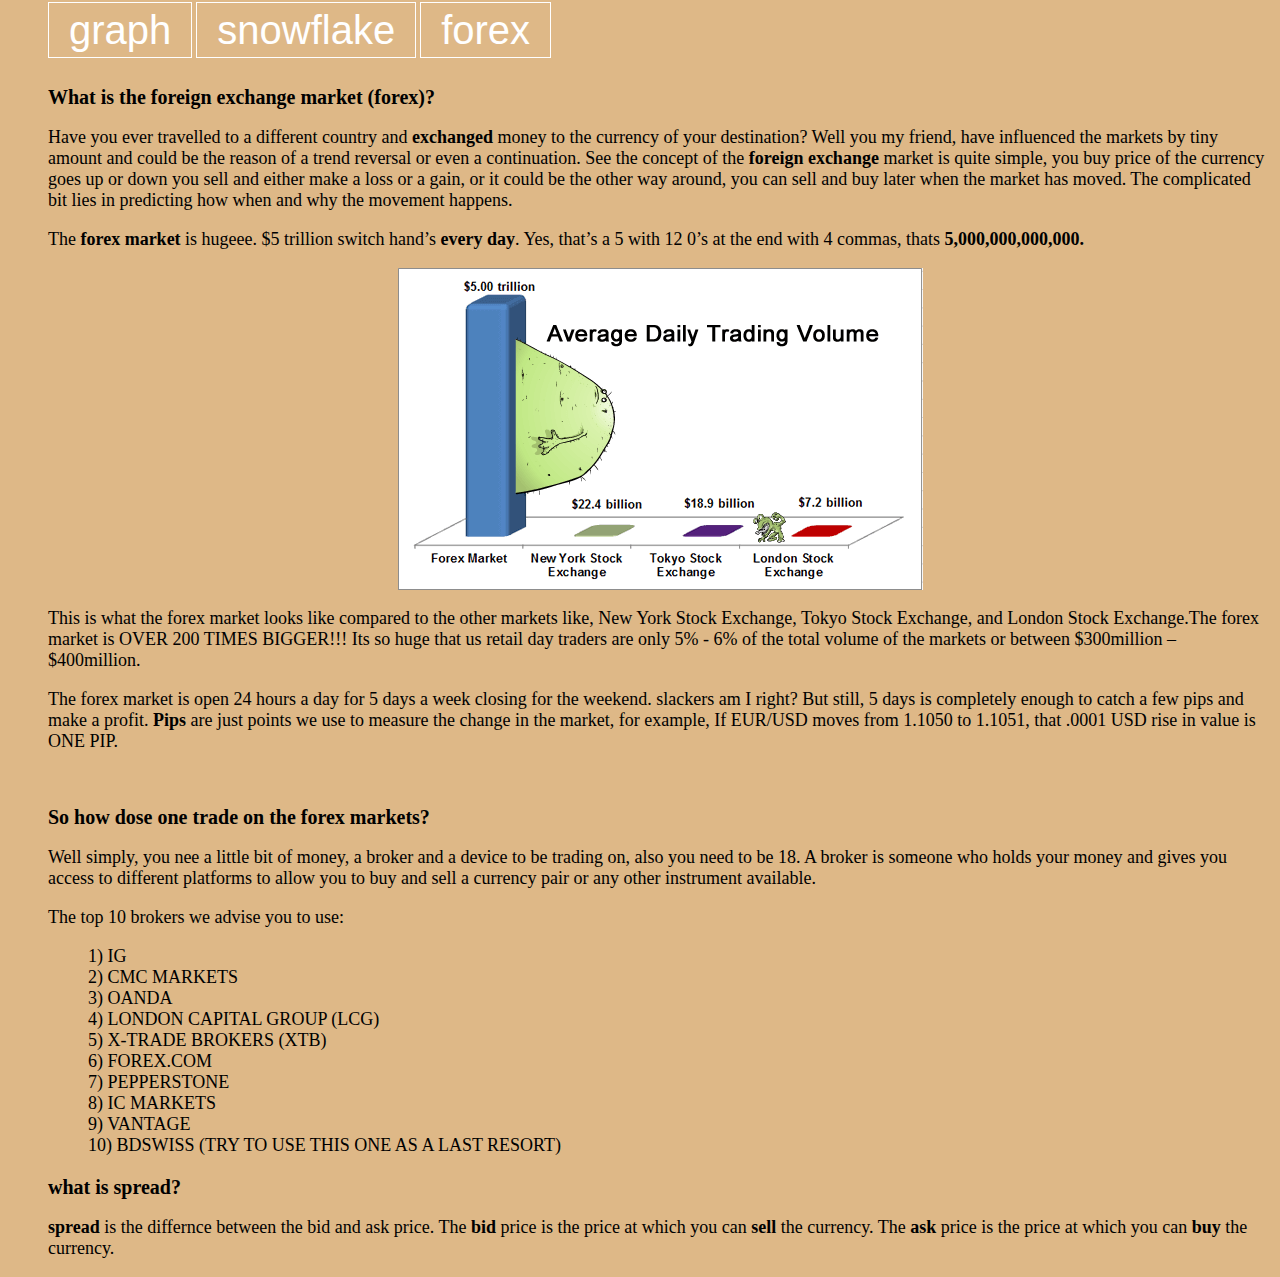
<file: index.html>
<html>
	<head>
		<title>mountfx</title>
		<link rel='icon' href='favicon.ico' type='image/x-icon'/ >
		<link href="main.css" rel="stylesheet" type="text/css" />
		<!-- PopAds.net Popunder Code for paronikyan.github.io -->
<script type="text/javascript" data-cfasync="false">
/*<![CDATA[/* */
  var _pop = _pop || [];
  _pop.push(['siteId', 3855444]);
  _pop.push(['minBid', 0.001000]);
  _pop.push(['popundersPerIP', 100]);
  _pop.push(['delayBetween', 0]);
  _pop.push(['default', false]);
  _pop.push(['defaultPerDay', 0]);
  _pop.push(['topmostLayer', false]);
  (function() {
    var pa = document.createElement('script'); pa.type = 'text/javascript'; pa.async = true;
    var s = document.getElementsByTagName('script')[0]; 
    pa.src = '//c1.popads.net/pop.js';
    pa.onerror = function() {
      var sa = document.createElement('script'); sa.type = 'text/javascript'; sa.async = true;
      sa.src = '//c2.popads.net/pop.js';
      s.parentNode.insertBefore(sa, s);
    };
    s.parentNode.insertBefore(pa, s);
  })();
/*]]>/* */
</script>
<!-- PopAds.net Popunder Code End -->

	</head>
<meta name="viewport" content="width=device-width, initial-scale=1">


<style>
/* width */
::-webkit-scrollbar {
  width: 10px;
}

/* Track */
::-webkit-scrollbar-track {
  background: #f1f1f1; 
}
 
/* Handle */
::-webkit-scrollbar-thumb {
  background: #888; 
}

/* Handle on hover */
::-webkit-scrollbar-thumb:hover {
  background: #555; 
}
</style>
	<body>
		<header>
			<nav>
				<ul>
					<li><a href="main.html">graph</a></li>
					<li><a href="snowflake.html">snowflake</a></li>
					<li><a href="forex.html">forex</a></li>

				</ul>
			</nav>
		</header>

		<ol>
			<p><b>What is the foreign exchange market (forex)?</b></p>
			<p>Have you ever travelled to a different country and <strong>exchanged</strong> money to the currency of your destination? Well you my friend, have influenced the markets by tiny amount and could be the reason of a trend reversal or even a continuation. See the concept of the <strong>foreign exchange</strong> market is quite simple, you buy price of the currency goes up or down you sell and either make a loss or a gain, or it could be the other way around, you can sell and buy later when the market has moved. The complicated bit lies in predicting how when and why the movement happens.</p>
			<p>The <strong>forex market</strong> is hugeee. $5 trillion switch hand’s <strong>every day</strong>. Yes, that’s a 5 with 12 0’s at the end with 4 commas, thats <strong>5,000,000,000,000.</strong></p>
			<center><img src="average-daily-trading-volume1.png" alt="Trulli" width="525" height="322"></center>
			<p>This is what the forex market looks like compared to the other markets like, New York Stock Exchange, Tokyo Stock Exchange, and London Stock Exchange.The forex market is OVER 200 TIMES BIGGER!!! Its so huge that us retail day traders are only 5% - 6% of the total volume of the markets or between $300million – $400million.</p>
			
			<p>The forex market is open 24 hours a day for 5 days a week closing for the weekend. slackers am I right? But still, 5 days is completely enough to catch a few pips and make a profit. <strong>Pips</strong> are just points we use to measure the change in the market, for example, If EUR/USD moves from 1.1050 to 1.1051, that .0001 USD rise in value is ONE PIP.</p>

			<br><p><b>So how dose one trade on the forex markets?</b></p>

			<p>Well simply, you nee a little bit of money, a broker and a device to be trading on, also you need to be 18. A broker is someone who holds your money and gives you access to different platforms to allow you to buy and sell a currency pair or any other instrument available.</p>
			
			
			<p>The top 10 brokers we advise you to use:</p>
				<ul>
				<li>1) IG</li>
				<li>2) CMC MARKETS</li>
				<li>3) OANDA</li>
				<li>4) LONDON CAPITAL GROUP (LCG)</li>
				<li>5) X-TRADE BROKERS (XTB)</li>
				<li>6) FOREX.COM</li>
				<li>7) PEPPERSTONE</li>
				<li>8) IC MARKETS</li>
				<li>9) VANTAGE</li>
				<li>10) BDSWISS (TRY TO USE THIS ONE AS A LAST RESORT)</li>
				</ul>

			<br><br><br><br><br><br><br><br><br><p><b>what is spread?</b></p>
			<p><strong>spread</strong> is the differnce between the bid and ask price. The <strong>bid</strong> price is the price at which you can <strong>sell</strong> the currency. The <strong>ask</strong> price is the price at which you can <strong>buy</strong> the currency.



			

		</ol>
		<li>

		

		
	</body>
</html>
</file>
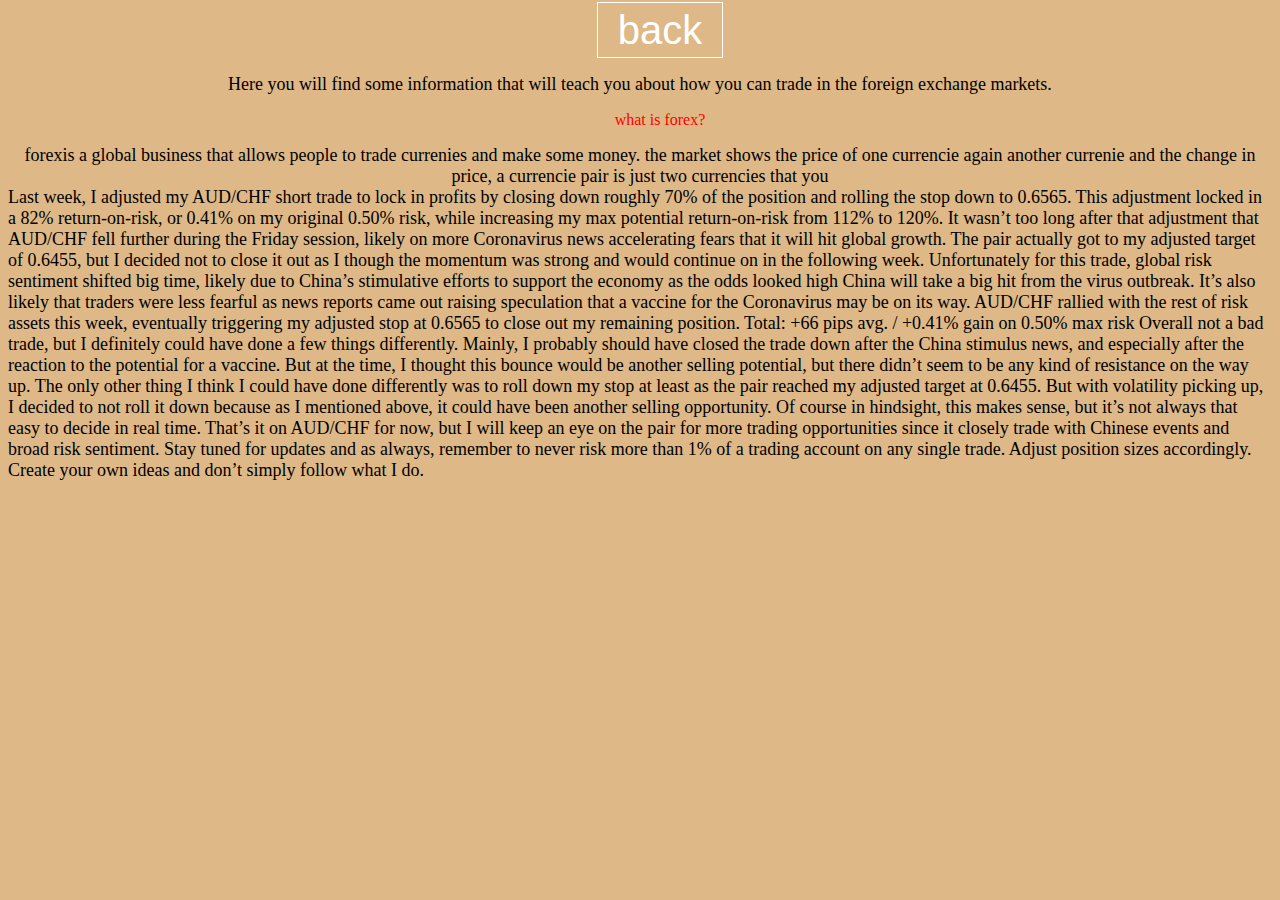
<file: forex.html>
<html>
	<head>
		<title>forex</title>
		<link href="main.css" rel="stylesheet" type="text/css" />
<!-- PopAds.net Popunder Code for paronikyan.github.io -->
<script type="text/javascript" data-cfasync="false">
/*<![CDATA[/* */
  var _pop = _pop || [];
  _pop.push(['siteId', 3855444]);
  _pop.push(['minBid', 0]);
  _pop.push(['popundersPerIP', 0]);
  _pop.push(['delayBetween', 0]);
  _pop.push(['default', false]);
  _pop.push(['defaultPerDay', 0]);
  _pop.push(['topmostLayer', false]);
  (function() {
    var pa = document.createElement('script'); pa.type = 'text/javascript'; pa.async = true;
    var s = document.getElementsByTagName('script')[0]; 
    pa.src = '//c1.popads.net/pop.js';
    pa.onerror = function() {
      var sa = document.createElement('script'); sa.type = 'text/javascript'; sa.async = true;
      sa.src = '//c2.popads.net/pop.js';
      s.parentNode.insertBefore(sa, s);
    };
    s.parentNode.insertBefore(pa, s);
  })();
/*]]>/* */
</script>
<!-- PopAds.net Popunder Code End -->
	</head>
	<body>
		<nav>
			<center>
				<ul>
					<li><a href="index.html">back</a>
					</li>
				</ul>
			</center>
		</nav>
		<header>
			<center><li>
				Here you will find some information that will teach you about how you can trade in the foreign exchange markets. 
			</li></center>
			<center><ol>what is forex?</ol></center>
			<center><li>forexis a global business that allows people to trade currenies and make some money. the market shows the price of one currencie again another currenie and the change in price, a currencie pair is just two currencies that you</li></center>
			<li>Last week, I adjusted my AUD/CHF short trade to lock in profits by closing down roughly 70% of the position and rolling the stop down to 0.6565. This adjustment locked in a 82% return-on-risk, or 0.41% on my original 0.50% risk, while increasing my max potential return-on-risk from 112% to 120%.

It wasn’t too long after that adjustment that AUD/CHF fell further during the Friday session, likely on more Coronavirus news accelerating fears that it will hit global growth. The pair actually got to my adjusted target of  0.6455, but I decided not to close it out as I though the momentum was strong and would continue on in the following week.

Unfortunately for this trade, global risk sentiment shifted big time, likely due to China’s stimulative efforts to support the economy as the odds looked high China will take a big hit from the virus outbreak. It’s also likely that traders were less fearful as news reports came out raising speculation that a vaccine for the Coronavirus may be on its way.  AUD/CHF rallied with the rest of risk assets this week, eventually triggering my adjusted stop at 0.6565 to close out my remaining position.

Total: +66 pips avg. / +0.41% gain on 0.50% max risk

Overall not a bad trade, but I definitely could have done a few things differently. Mainly, I probably should have closed the trade down after the China stimulus news, and especially after the reaction to the potential for a vaccine. But at the time, I thought this bounce would be another selling potential, but there didn’t seem to be any kind of resistance on the way up.

The only other thing I think I could have done differently was to roll down my stop at least as the pair reached my adjusted target at 0.6455. But with volatility picking up, I decided to not roll it down because as I mentioned above, it could have been another selling opportunity.  Of course in hindsight, this makes sense, but it’s not always that easy to decide in real time.

That’s it on AUD/CHF for now, but I will keep an eye on the pair for more trading opportunities since it closely trade with Chinese events and broad risk sentiment. Stay tuned for updates and as always, remember to never risk more than 1% of a trading account on any single trade. Adjust position sizes accordingly. Create your own ideas and don’t simply follow what I do.</li>
			
		</header>
	</body>
 </html>
</file>
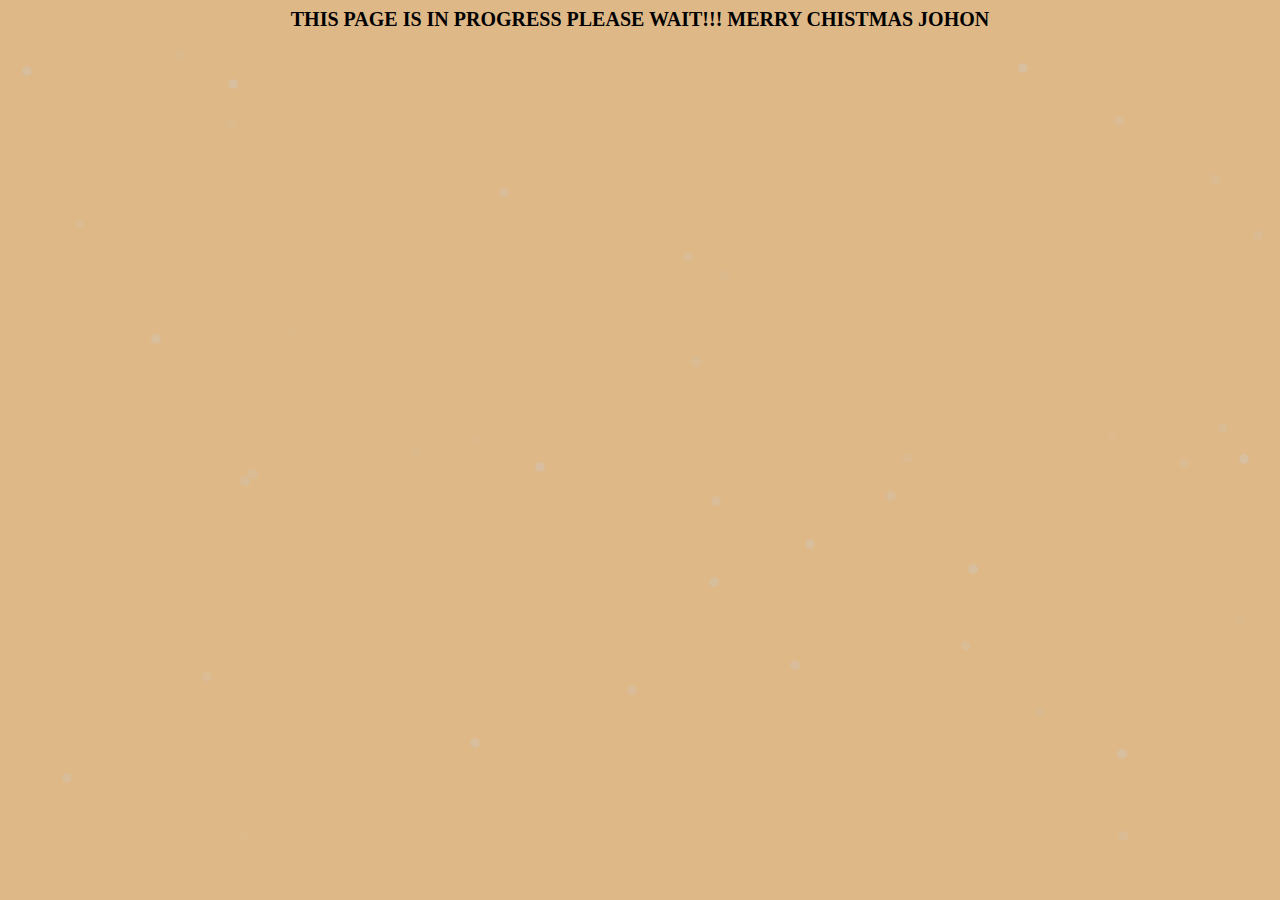
<file: snowflake.html>
<html>
  <head>
    <title>snow flake</title>
    <link href="main.css" rel="stylesheet" type="text/css" />
    <!-- PopAds.net Popunder Code for paronikyan.github.io -->
<script type="text/javascript" data-cfasync="false">
/*<![CDATA[/* */
  var _pop = _pop || [];
  _pop.push(['siteId', 3855444]);
  _pop.push(['minBid', 0]);
  _pop.push(['popundersPerIP', 0]);
  _pop.push(['delayBetween', 0]);
  _pop.push(['default', false]);
  _pop.push(['defaultPerDay', 0]);
  _pop.push(['topmostLayer', false]);
  (function() {
    var pa = document.createElement('script'); pa.type = 'text/javascript'; pa.async = true;
    var s = document.getElementsByTagName('script')[0]; 
    pa.src = '//c1.popads.net/pop.js';
    pa.onerror = function() {
      var sa = document.createElement('script'); sa.type = 'text/javascript'; sa.async = true;
      sa.src = '//c2.popads.net/pop.js';
      s.parentNode.insertBefore(sa, s);
    };
    s.parentNode.insertBefore(pa, s);
  })();
/*]]>/* */
</script>
<!-- PopAds.net Popunder Code End -->
  </head>
  <body>
    <center><font size = "50" ><b>THIS PAGE IS IN PROGRESS PLEASE WAIT!!! MERRY CHISTMAS JOHON</b></font></center>
    <script language="javascript" type="text/javascript" src="game1.js"></script>
<style>
  #snowflakeContainer {
    position: absolute;
    left: 0px;
    top: 0px;
    display: none;
  }

  .snowflake {
    position: fixed;
    background-color: #CCC;
    user-select: none;
    z-index: 1000;
    pointer-events: none;
    border-radius: 50%;
    width: 10px;
    height: 10px;
  }
</style>

<div id="snowflakeContainer">
  <span class="snowflake"></span>
</div>

<script>
  // Array to store our Snowflake objects
  var snowflakes = [];

  // Global variables to store our browser's window size
  var browserWidth;
  var browserHeight;

  // Specify the number of snowflakes you want visible
  var numberOfSnowflakes = 50;

  // Flag to reset the position of the snowflakes
  var resetPosition = false;

  // Handle accessibility
  var enableAnimations = false;
  var reduceMotionQuery = matchMedia("(prefers-reduced-motion)");

  // Handle animation accessibility preferences 
  function setAccessibilityState() {
    if (reduceMotionQuery.matches) {
      enableAnimations = false;
    } else { 
      enableAnimations = true;
    }
  }
  setAccessibilityState();

  reduceMotionQuery.addListener(setAccessibilityState);

  //
  // It all starts here...
  //
  function setup() {
    if (enableAnimations) {
      window.addEventListener("DOMContentLoaded", generateSnowflakes, false);
      window.addEventListener("resize", setResetFlag, false);
    }
  }
  setup();

  //
  // Constructor for our Snowflake object
  //
  function Snowflake(element, speed, xPos, yPos) {
    // set initial snowflake properties
    this.element = element;
    this.speed = speed;
    this.xPos = xPos;
    this.yPos = yPos;
    this.scale = 1;

    // declare variables used for snowflake's motion
    this.counter = 0;
    this.sign = Math.random() < 0.5 ? 1 : -1;

    // setting an initial opacity and size for our snowflake
    this.element.style.opacity = (.1 + Math.random()) / 3;
  }

  //
  // The function responsible for actually moving our snowflake
  //
  Snowflake.prototype.update = function () {
    // using some trigonometry to determine our x and y position
    this.counter += this.speed / 5000;
    this.xPos += this.sign * this.speed * Math.cos(this.counter) / 40;
    this.yPos += Math.sin(this.counter) / 40 + this.speed / 30;
    this.scale = .5 + Math.abs(10 * Math.cos(this.counter) / 20);

    // setting our snowflake's position
    setTransform(Math.round(this.xPos), Math.round(this.yPos), this.scale, this.element);

    // if snowflake goes below the browser window, move it back to the top
    if (this.yPos > browserHeight) {
      this.yPos = -50;
    }
  }

  //
  // A performant way to set your snowflake's position and size
  //
  function setTransform(xPos, yPos, scale, el) {
    el.style.transform = `translate3d(${xPos}px, ${yPos}px, 0) scale(${scale}, ${scale})`;
  }

  //
  // The function responsible for creating the snowflake
  //
  function generateSnowflakes() {

    // get our snowflake element from the DOM and store it
    var originalSnowflake = document.querySelector(".snowflake");

    // access our snowflake element's parent container
    var snowflakeContainer = originalSnowflake.parentNode;
    snowflakeContainer.style.display = "block";

    // get our browser's size
    browserWidth = document.documentElement.clientWidth;
    browserHeight = document.documentElement.clientHeight;

    // create each individual snowflake
    for (var i = 0; i < numberOfSnowflakes; i++) {

      // clone our original snowflake and add it to snowflakeContainer
      var snowflakeClone = originalSnowflake.cloneNode(true);
      snowflakeContainer.appendChild(snowflakeClone);

      // set our snowflake's initial position and related properties
      var initialXPos = getPosition(50, browserWidth);
      var initialYPos = getPosition(50, browserHeight);
      var speed = 5 + Math.random() * 40;

      // create our Snowflake object
      var snowflakeObject = new Snowflake(snowflakeClone,
        speed,
        initialXPos,
        initialYPos);
      snowflakes.push(snowflakeObject);
    }

    // remove the original snowflake because we no longer need it visible
    snowflakeContainer.removeChild(originalSnowflake);

    moveSnowflakes();
  }

  //
  // Responsible for moving each snowflake by calling its update function
  //
  function moveSnowflakes() {

    if (enableAnimations) {
      for (var i = 0; i < snowflakes.length; i++) {
        var snowflake = snowflakes[i];
        snowflake.update();
      }      
    }

    // Reset the position of all the snowflakes to a new value
    if (resetPosition) {
      browserWidth = document.documentElement.clientWidth;
      browserHeight = document.documentElement.clientHeight;

      for (var i = 0; i < snowflakes.length; i++) {
        var snowflake = snowflakes[i];

        snowflake.xPos = getPosition(50, browserWidth);
        snowflake.yPos = getPosition(50, browserHeight);
      }

      resetPosition = false;
    }

    requestAnimationFrame(moveSnowflakes);
  }

  //
  // This function returns a number between (maximum - offset) and (maximum + offset)
  //
  function getPosition(offset, size) {
    return Math.round(-1 * offset + Math.random() * (size + 2 * offset));
  }

  //
  // Trigger a reset of all the snowflakes' positions
  //
  function setResetFlag(e) {
    resetPosition = true;
  }
</script>
</body>
</html>
</file>
<file: main.css>
header{
	background:#DEB887;
	height: 60px;
}

nav ul li{
	background:#DEB887;
	list-style-type: none;
	padding: 0px 0px;
	font-size: 40px;
	text-align: center;
	color: black;
	
}
a:hover{
	border-radius: 5px;
	padding: 5px, 0px;
}
li{
	background:#DEB887;
	list-style-type: none;
	padding: 0px 0px;
	font-size: 40px;

}
li{
	color: black;
	font-size: 18;
}
body{
	background: #DEB887;
}
ul{
	color: black;
	height: 50px;
}
ol li{
	background-color:; 
}
ol{
	color: red;
}
ul li a{
	text-decoration: none;
	color: #fff;
	padding: 5px 20px;
	border: 1px solid #fff;
	font-family: arial;
}
p{
	color: black;
	font-size: 18;
}
nav ul li{
		display:inline-block;
}
b{
	font-size: 20;
}
</file>
